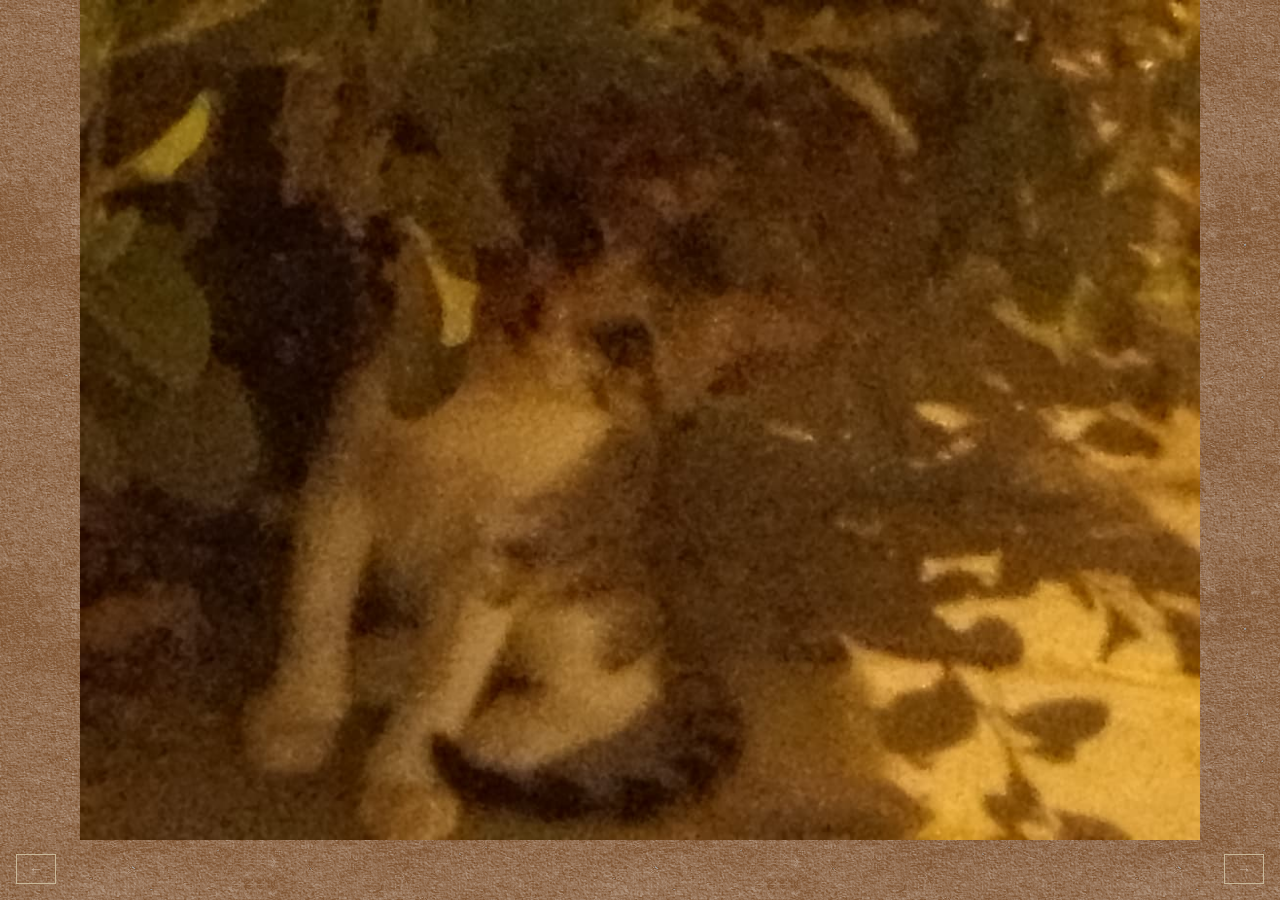
<file: catpics.html>
<!DOCTYPE html>
<html>
    <head>
        <link rel="stylesheet" href="catpics.css">
        <meta charset="UTF-8">
            <meta name="viewport" content="width=device-width, initial-scale=1.0">
    </head>
 <body>

     <div class="catpics">
        
        <div id="pics"></div>

     </div>

        <button id="prev">←</button>
        <button id="next">→</button>



     <script src="catpics.js"></script>
 </body>   
</html>
</file>
<file: catpics.css>
* {
    margin: 0;
    padding: 0;
    box-sizing: border-box;
}

html,body {
    width: 100%;
    height: 100%;
    background: url(assets/natural-paper.png);
    background-color: #805532;
    overflow: hidden;

}

.catpics {
    width: 100%;
    height:calc(100% - 60px);
    display: flex;
    align-items: center;
    justify-content: center;
}

#pics img {
    width: 100%;
    height: 100%;
    object-fit: cover;
}

#prev,#next {
     position: absolute;
     bottom: 16px;
     background: none;
     border: 1px solid #c9b99a;
     font-size: 14px;
     padding: 6px 12px;
     cursor: pointer;
     color: #cab8a7;
}

#prev {
     left: 16px;
}
#next {
     right: 16px;
}

#pics img {
    max-width: 100%;
    max-height: 100%;
   width: auto;
    height: auto;
    display:block;
    object-fit: contain;
    background: #805532;
} 

#pics {
     width: 100%;
     height:100%;
     display:flex;
     align-items:center;
     justify-content: center;

}
</file>
